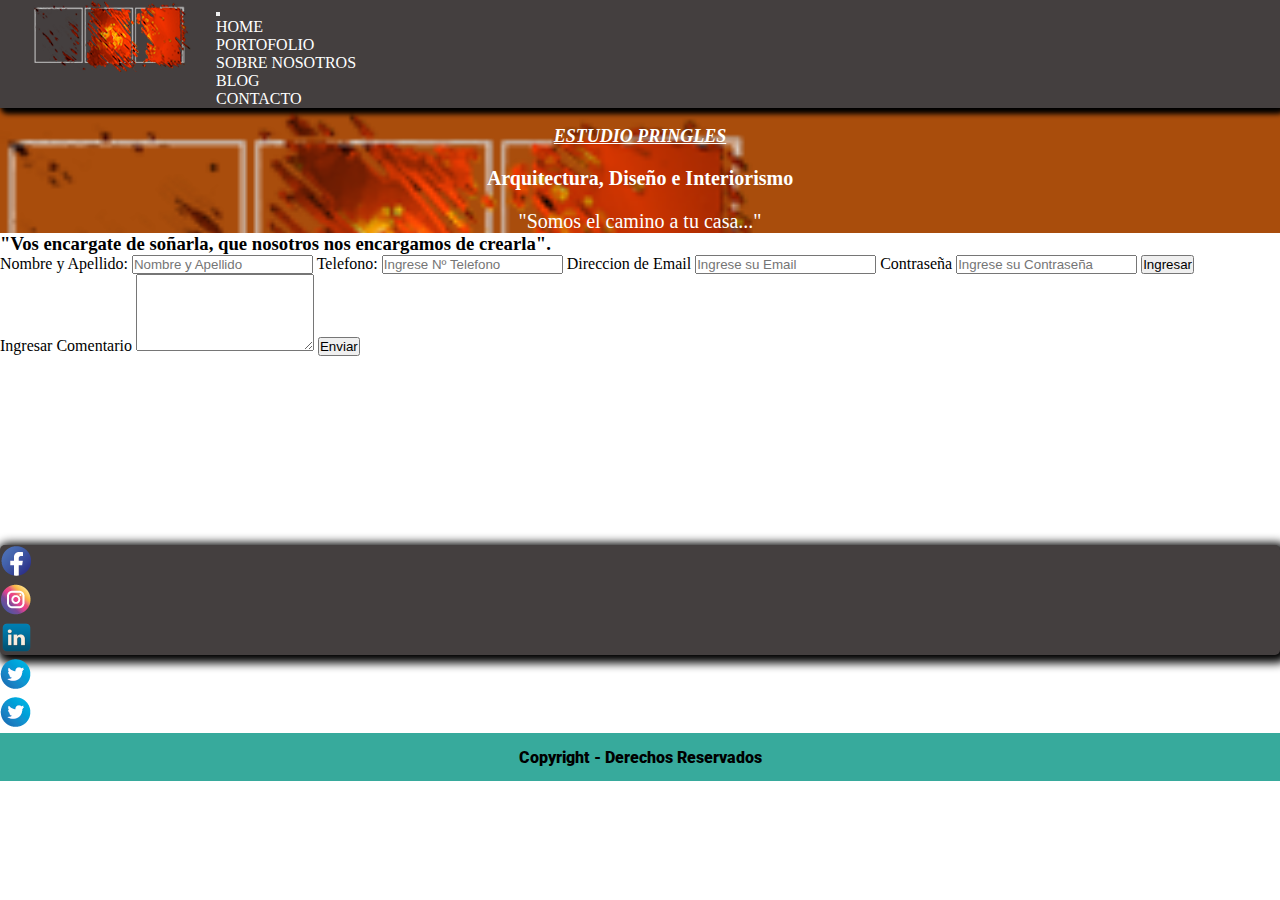
<file: Pages/formularioContacto.html>
<!DOCTYPE html>
<html lang="es">
<head>
    <meta charset="UTF-8">
    <meta http-equiv="X-UA-Compatible" content="IE=edge">
    <meta name="viewport" content="width=device-width, initial-scale=1.0">
    <title>DESARROLLO WEB</title>
    <link href="https://cdn.jsdelivr.net/npm/bootstrap@5.1.3/dist/css/bootstrap.min.css" rel="stylesheet" integrity="sha384-1BmE4kWBq78iYhFldvKuhfTAU6auU8tT94WrHftjDbrCEXSU1oBoqyl2QvZ6jIW3" crossorigin="anonymous">

    <link rel="preconnect" href="https://fonts.googleapis.com">
    <link rel="preconnect" href="https://fonts.gstatic.com" crossorigin>
    <link rel="preconnect" href="https://fonts.googleapis.com">
    <link rel="preconnect" href="https://fonts.gstatic.com" crossorigin>
    <link href="https://fonts.googleapis.com/css2?family=Roboto:ital,wght@0,100;0,300;0,400;0,700;0,900;1,100;1,300;1,400;1,500;1,700;1,900&display=swap" rel="stylesheet"> 
        
    <link rel="stylesheet" href="../CSS/style.css">

    </head>
    <!-- ctrl+k+c y abre la linea de comentario -->
    <body class="container-fluid">
    
        <div class="navbar_ sticky-top">
            <nav class="navbar navbar-expand-lg navbar-dark bg-dark col-lg-12 col-xs-12 ">
                <a href="./index.html" >
                    <img class="img_fluid " src="../Assets_img/logo1.png" alt="logo blog" >
                    </a> 
                    <div class="row align-items-center">
                  <a class="navbar-brand" href="./index.html"></a>
                  <button class="navbar-toggler" type="button" data-bs-toggle="collapse" data-bs-target="#navbarSupportedContent" aria-controls="navbarSupportedContent" aria-expanded="false" aria-label="Toggle navigation">
                    <span class="navbar-toggler-icon"></span>
                  </button>
                  <div class="collapse navbar-collapse" id="navbarSupportedContent">
                    <ul class="navbar-nav me-auto mb-2 mb-lg-0">
                      <li class="nav-item">
                        <a class="nav-link " aria-current="page" href="../">HOME</a>
                      </li>
                      <li class="nav-item">
                        <a class="nav-link " href="../Pages/portfolio.html">PORTOFOLIO</a>
                      </li>
                      <li class="nav-item">
                        <a class="nav-link" href="../Pages/sobreNosotros.html">SOBRE NOSOTROS</a>
                      </li>
                      <li class="nav-item">
                        <a class="nav-link" href="../Pages/blog.html">BLOG</a>
                      </li>
                      <li class="nav-item">
                        <a class="nav-link active" href="../Pages/formularioContacto.html">CONTACTO</a>
                      </li>
                    </ul>
                </div>
                    
                  </div>
              </nav>
            </div>

    
        <div class="header">
            <header>
                <h1 class="titulos">ESTUDIO PRINGLES</h1>
                <td></td>
                <H2 class="texto_header">Arquitectura, Diseño e Interiorismo</H2>
                <p class="texto_header">
                    "Somos el camino a tu casa..."
                    <!--  Tenela en 4 simples pasos:
                    INTERPRETACIÓN
                    
                    En una primera REUNIÓN DE INSPIRACIÓN, nos contás cómo querés vivir, cuáles son tus gustos e intereses, y los analizamos, en conjunto con las características del entorno para darte la mejor propuesta.
                    IDEA
                    
                    Con la información obtenida, creamos un primer CONCEPTO. Te mostramos un esbozo de lo que nos imaginamos para tu vivienda. Con esta instancia, vas a estar seguro de que, al contratarnos, obtendrás la casa que responda a todos tus deseos.
                    PROYECTO
                    
                    Tomamos la idea generada y la transformamos en un proyecto de arquitectura. Se define con absoluta precisión cada espacio y materialidad. Al finalizar esta instancia podrás vivenciar tu casa gracias a la REALIDAD VIRTUAL.
                    OBRA
                    
                    Coordinamos cada agente que interviene en este nuevo proceso. Hacemos un seguimiento económico / financiero INTEGRAL, procurando que la obra se desarrolle en los tiempos y costos definidos de ante mano y la obtengas con las mejores Terminaciones. -->
                    </p>
            </header>
        </div>
    
    <main class="set_main">
    <div class="col-xs-12 col-md-6 col-lg-12">
        <h3 class="row d-flex justify-content-center align-items-center mb-5">"Vos encargate de soñarla,
            que nosotros nos
            encargamos de crearla".</h3>
    </div>
        <!-- <form action="archivo.php" method="get"> -->
            <!-- label etiquetas de texto pero para formularios -->
            <!-- <label for="nombre">Ingrese su Nombre</label>
            <input name="nombre">
    
            <label for="direccion">Ingrese su Direccion</label>
            <input name="direccion">
    
            <label for="opinion">Ingrese su Opinion</label>
            <textarea name="opinion" id="" cols="65" rows="15"></textarea>
    
            <label for="sexo">Mujer</label>
            <input type="radio" name= "sexo" value="mujer">
    
            <label for="sexo">Hombre</label>
            <input type="radio" name= "sexo" value="hombre">
    
            <label for="term y cond">Terminos y Condiciones</label>
            <input type="checkbox" name="term y cond" value="acepto"> -->
    
            <!-- Etiqueta de Seleccion para menu desplegable-->
            <!-- <label for="consulta">Hace tu Consulta</label>
            <select name="consulta">
                    <option value="presupuesto">Presupuesto</option>
                    <option value="visitaObra">Visita a Obra</option>
                    <option value="computo">Computo</option>
            </select>
    
            <input type="submit" value="enviar formulario">
            <input type="reset" value="borrar">
            <input type="button" value="nada">
        </form> -->
<div class="row justify-content-center col-xs-12 col-md-6 col-lg-12">
    <form action="#" class="col-md-8 ">

        <div class="form-group">
            <label for="exampleFormControlInput1" class="form-label">Nombre y Apellido:</label>
            <input type="text" class="form-control" id="exampleFormControlInput1" placeholder="Nombre y Apellido"required>

            <label for="exampleFormControlInput1" class="form-label">Telefono:</label>
            <input type="number" class="form-control" id="exampleFormControlInput1" placeholder="Ingrese Nº Telefono"required>

            <label for="exampleFormControlInput1" class="form-label">Direccion de Email</label>
            <input type="email" class="form-control" id="exampleFormControlInput1" placeholder="Ingrese su Email"required>
  
            <label for="exampleFormControlInput1" class="form-label">Contraseña</label>
            <input type="password" class="form-control" id="exampleFormControlInput1" placeholder="Ingrese su Contraseña"required>

            <button type="button" class="btn btn-primary btn-sm">Ingresar</button>
        </div>
        <div class="form-control ">
            <label for="exampleFormControlTextarea1" class="form-label">Ingresar Comentario</label>
            <textarea class="form-control" id="exampleFormControlTextarea1" rows="5"></textarea>
            <button type="button" class="btn btn-primary btn-sm">Enviar</button>
        </div>
    </form>
    <section>
            
        <p class="lead">Ubicacion</p>
        <a href="https://goo.gl/maps/aRbt3pUFr9JMJQW17">Google maps</a>
        <br>
        <iframe src="https://www.google.com/maps/embed?pb=!1m18!1m12!1m3!1d3404.974290918197!2d-64.16892528562082!3d-31.41483440331877!2m3!1f0!2f0!3f0!3m2!1i1024!2i768!4f13.1!3m3!1m2!1s0x9432a2a3e9253021%3A0x9cac0a3a530f9e26!2sCnel.%20Juan%20P.%20Pringles%20110%2C%20X5004AOD%20C%C3%B3rdoba!5e0!3m2!1ses-419!2sar!4v1648221654339!5m2!1ses-419!2sar" width="300" height="150" style="border:0;" allowfullscreen="" loading="lazy" referrerpolicy="no-referrer-when-downgrade"></iframe>

    </section>
</div>
</Main>
    
<footer class="footer">
    <ul class="d-flex justify-content-center">
        <li><a href="https://www.facebook.com/fernandogabriel.reyna"><img src="../Assets_img/face-01.png" alt="Facebook"></a></li>

        <li><a href="https://www.instagram.com/fernandoreyna21/"><img src="../Assets_img/insta-01.png" alt="Instagram"></a></li>

        <li><a href="https://www.linkedin.com/in/fernando-reyna-8134a951/"> <img src="../Assets_img/linkdin1.png" alt="Linkedin"></a></li>

        <li><a href="https://twitter.com/fernandoreyna21"> <img src="../Assets_img/twit-01.png" alt="twitter"></a></li>
        
        <li><a href="https://github.com/ferweb84"target="_blank"> <i class="icono fab fa-github-square"></i> <img src="../Assets_img/twit-01.png" alt="twitter"></a></li>

    </ul>

<div class="copy">
<p>Copyright - Derechos Reservados</p>
</div>
</div>
</div>
</footer>
    
    </section>
    
    
    
    <!-- 
    <body class="portada_fondo">
        <header>
                    <h1 class="titulos">ESTUDIO PRINGLES</h1>
                    <td></td>
                    <H2>Arquitectura, Diseño e Interiorismo</H2>
        </header>
    
        <section class="menu">
    
            <nav class="logo">
                <a href="./index.html" >
                <img class="img_logo" src="../Assets_img/logo1.png" alt="logo blog" >
                </a>
            </nav>
    
            <ul>
                <li><a href="../">HOME</a></li>
                <li><a href="../Pages/portfolio.html">PORTOFOLIO</a></li>
                <li><a href="../Pages/sobreNosotros.html">SOBRE NOSOTROS</a>
                    <ul>
                        <li><a href="">Equipo</a></li>
                        <li><a href="">Clientes</a></li>
                        <li><a href="">Proveedores</a></li>
                    </ul>
                </li>
                <li><a href="../Pages/blog.html">BLOG</a></li>
                <li><a href="../Pages/formularioContacto.html">CONTACTO</a></li>
            </ul>
        </section>
    <main>
            <section class="texto">
                <p>Somos un estudio de Arquitectura, Interiorismo, Branding y Diseño Gráfico, fundado en 2012 con oficinas en Argentina y España. Tenemos una amplia experiencia en el desarrollo de diseños de restaurantes, centros comerciales, retail, oficinas y viviendas con personalidades singulares siendo conscientes del valor agregado que aporta el diseño en estos emprendimientos y en la vida de las personas que los habitan. Con una trayectoria profesional con más de 140 obras proyectadas y realizadas, algunas de ellas han tenido gran repercusión mediática posicionándose como referentes del diseño, tanto en Argentina como a nivel internacional.</p>
                <br>
    
            </section>
    <!- Formato Tarjeta: obras -->
            <!-- <section class="conjunto_obras">
                <div class="obras">
                    <h3 class="obras_nombres">OBRA FAMILIA MASSARONI</h3>
                    <p class="obras_texto">Lorem ipsum dolor sit, amet cfsf fsgdfg fgdfd dgsdf fdgonsectetur adipisicing elit</p>
                    <br>
                    <img class="obras_foto" src="../Assets_img/casa1.jpg" alt="">
                    <button class="boton">Ver Mas</button>
                </div>
    
                <div class="obras">
                    <h3 class="obras_nombres">OBRA FAMILIA ROBERTSON</h3>
                    <p class="obras_texto">Lorem ipsum dolor sit, amet consectetur adipisicing elit</p>
                    <br>
                    <img class="obras_foto" src="../Assets_img/casa2.jpg" alt="">
                    <button class="boton">Ver Mas</button>
                </div>
    
                <div class="obras">
                    <h3 class="obras_nombres">OBRA FAMILIA THOMPSON</h3>
                    <p class="obras_texto">Lorem ipsum dolor sit, amet consectetur adipisicing elit</p>
                    <br>
                    <img class="obras_foto" src="../Assets_img/casa3.jpg" alt="">
                    <button class="boton">Ver Mas</button>
                </div>
    
                <div class="obras">
                    <h3 class="obras_nombres">OBRA FAMILIA SAMSONITE</h3>
                    <p class="obras_texto">Lorem ipsum dolor sit, amet consectetur adipisicing elit</p>
                    <br>
                    <img class="obras_foto" src="../Assets_img/casa4.jpg" alt="">
                    <button class="boton">Ver Mas</button>
                </div>
            </section> -->
    
        <!-- <tr> = table row = fila de la tabla
        <th> = table head = cabecera de la tabla
        <td> = table data = celda de tabla -->
                <!-- <table class="fondo_tabla" border="1" cellpadding ="4" cellspacing="5">
                    <tr>
                        <th>Nº</th>
                        <th>Tipo de Obra</th>
                        <th>Ubicacion</th>
                        <th>Comitente</th>
                        <th>Link de la obra </th>
                    </tr>
                    <tr>
                        <th>1</th>
                        <td>Housing</td>
                        <td>Cordoba</td>
                        <td>Desarrollo UPC</td>
                        <td>Link</td>
                    </tr>
                    <tr>
                        <th>2</th>
                        <td>Vivienda</td>
                        <td>Rosario</td>
                        <td>Perez Garcia</td>
                        <td>Link</td>
                    </tr>
                    <tr>
                        <th>3</th>
                        <td>Duplex</td>
                        <td>San Luis</td>
                        <td>Flia Coder</td>
                        <td>Link</td>
                    </tr>
                    </table> -->
                    <!-- <div class="texto">
                        <p>Somos un jóven grupo de inquietos con ganas que, después de estudiar Arquitectura, Diseño, Comunicación, Lettering o Arte, nos dedi amos todos a lo mismo: estudiar cómo dotar un lugar de alma para que se transforme en un escenario con vida.
                            Pensamos en cómo hacer hablar a las texturas, para que nos reciten alguna sensación, en cómo un buen rincón puede ser el ingrediente secreto de un restó, o en cuál es la fórmula de contar historias sin usar ni letras ni palabras sólo la mímica de los espacios.
                            Somos un estudio porque estudiamos cómo hacer todo esto, cómo ponerle un nombre y cómo hacer que su personalidad se manifieste desde el primer beso con sus nuevos dueños, sus habitantes.
                            Somos profesionales obsesivos, exigentes y padres orgullosos de numerosos hijos que ya caminan solos y hoy, la idea es que conozcan el mundo.
                            El idioma no es barrera; porque no hablamos español, sabemos decir hola, bienvenido, sentite cómodo en el idioma universal de la arquitectura con el alma.</p>
                    </div>
        </main>
    
                <footer class="footer">
                    <div class="audio_footer">
                        <audio  src="../Assets_img/audios/Robin Schulz - Sunset (Original Mix).mp3"controls>Audio Musica</audio>
                    </div>
                    
                    <p class="copiright">Derechos Reservados - 2022
                    </p>
                    <div class="redes">
                        <a href="https://www.facebook.com/fernandogabriel.reyna"><img src="../Assets_img/face-01.png" alt="Facebook"></a></li>
                        <a href="https://www.instagram.com/"><img src="../Assets_img/instagram1.png" alt="Instagram"></a></li>
                        <a href="https://www.linkedin.com/in/fernando-reyna-8134a951/"> <img src="../Assets_img/linkdin1.png" alt="Linkedin"></a></li>
                        <a href="https://twitter.com/fernandoreyna21"> <img src="../Assets_img/twit-01.png" alt="twitter"></a></li>
                    </div>
    
                </footer> -->

<script src="https://cdn.jsdelivr.net/npm/bootstrap@5.1.3/dist/js/bootstrap.bundle.min.js" integrity="sha384-ka7Sk0Gln4gmtz2MlQnikT1wXgYsOg+OMhuP+IlRH9sENBO0LRn5q+8nbTov4+1p" crossorigin="anonymous"></script>


</body>
</html>
</file>
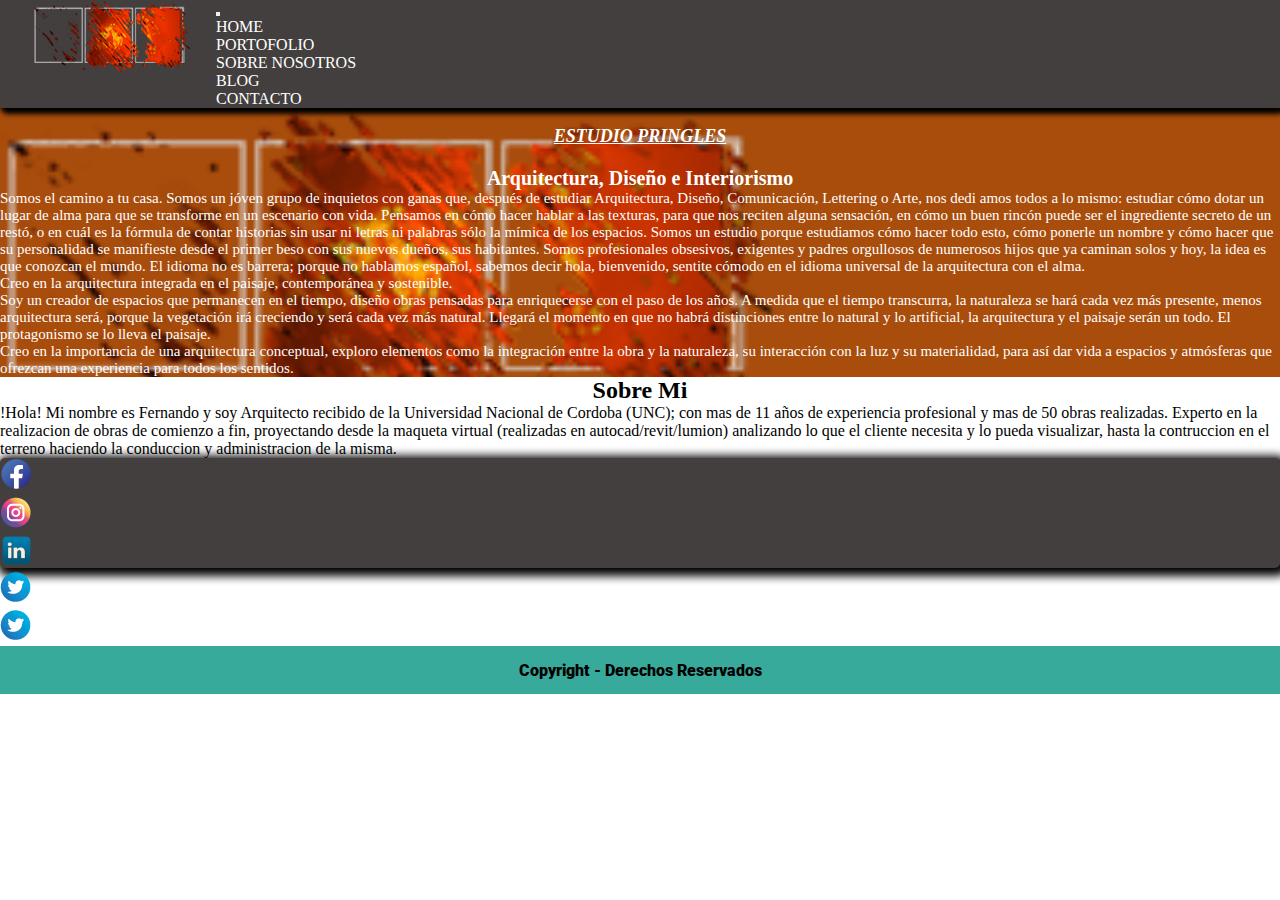
<file: Pages/sobreNosotros.html>
<!DOCTYPE html>
<html lang="es">
<head>
    <meta charset="UTF-8">
    <meta http-equiv="X-UA-Compatible" content="IE=edge">
    <meta name="viewport" content="width=device-width, initial-scale=1.0">
    <title>DESARROLLO WEB</title>

    <link href="https://cdn.jsdelivr.net/npm/bootstrap@5.1.3/dist/css/bootstrap.min.css" rel="stylesheet" integrity="sha384-1BmE4kWBq78iYhFldvKuhfTAU6auU8tT94WrHftjDbrCEXSU1oBoqyl2QvZ6jIW3" crossorigin="anonymous">

    <link rel="stylesheet" href="../CSS/style.css">
    
    <link rel="preconnect" href="https://fonts.googleapis.com">
    <link rel="preconnect" href="https://fonts.gstatic.com" crossorigin>
    <link rel="preconnect" href="https://fonts.googleapis.com">
    <link rel="preconnect" href="https://fonts.gstatic.com" crossorigin>
    <link href="https://fonts.googleapis.com/css2?family=Roboto:ital,wght@0,100;0,300;0,400;0,700;0,900;1,100;1,300;1,400;1,500;1,700;1,900&display=swap" rel="stylesheet"> 
        
        
</head>
<!-- ctrl+k+c y abre la linea de comentario -->

<body class="container-fluid">
    
            <div class="navbar_ sticky-top">
              <nav class="navbar navbar-expand-lg navbar-dark bg-dark col-lg-12 col-xs-12 ">
                  <a href="./index.html" >
                      <img class="img_fluid " src="../Assets_img/logo1.png" alt="logo blog" >
                      </a> 
                      <div class="row">
                    <a class="navbar-brand" href="./index.html"></a>
                    <button class="navbar-toggler" type="button" data-bs-toggle="collapse" data-bs-target="#navbarSupportedContent" aria-controls="navbarSupportedContent" aria-expanded="false" aria-label="Toggle navigation">
                      <span class="navbar-toggler-icon"></span>
                    </button>
                    <div class="collapse navbar-collapse" id="navbarSupportedContent">
                      <ul class="navbar-nav me-auto mb-2 mb-lg-0">
                        <li class="nav-item">
                          <a class="nav-link" aria-current="page" href="../">HOME</a>
                        </li>
                        <li class="nav-item">
                          <a class="nav-link" href="../Pages/portfolio.html">PORTOFOLIO</a>
                        </li>
                        <li class="nav-item">
                            <a class="nav-link  active" href="../Pages/sobreNosotros.html">SOBRE NOSOTROS</a>
                          </li>
                        <li class="nav-item">
                          <a class="nav-link" href="../Pages/blog.html">BLOG</a>
                        </li>
                        <li class="nav-item">
                          <a class="nav-link" href="../Pages/formularioContacto.html">CONTACTO</a>
                        </li>
                      </ul>
                  </div>
                      
                    </div>
                </nav>
              </div>
              <div class="header">
                <header class="row d-flex justify-content-around align-items-around">
                    <h1 class="titulos">ESTUDIO PRINGLES</h1>
                    <td></td>
                    <H2 class="texto_header">Arquitectura, Diseño e Interiorismo</H2>
                    <div class="col-xs-12 col-md-6 col-lg-12">
                    <p class="lead">
                        Somos el camino a tu casa.
                        Somos un jóven grupo de inquietos con ganas que, después de estudiar Arquitectura, Diseño, Comunicación, Lettering o Arte, nos dedi amos todos a lo mismo: estudiar cómo dotar un lugar de alma para que se transforme en un escenario con vida.
                        Pensamos en cómo hacer hablar a las texturas, para que nos reciten alguna sensación, en cómo un buen rincón puede ser el ingrediente secreto de un restó, o en cuál es la fórmula de contar historias sin usar ni letras ni palabras sólo la mímica de los espacios.
                        Somos un estudio porque estudiamos cómo hacer todo esto, cómo ponerle un nombre y cómo hacer que su personalidad se manifieste desde el primer beso con sus nuevos dueños, sus habitantes.
                        Somos profesionales obsesivos, exigentes y padres orgullosos de numerosos hijos que ya caminan solos y hoy, la idea es que conozcan el mundo.
                        El idioma no es barrera; porque no hablamos español, sabemos decir hola, bienvenido, sentite cómodo en el idioma universal de la arquitectura con el alma.      
                    </p>
                    <p class="lead"> Creo en la arquitectura integrada en el paisaje, contemporánea y sostenible.
                        <br>
                        Soy un creador de espacios que permanecen en el tiempo, diseño obras pensadas para enriquecerse con el paso de los años. A medida que el tiempo transcurra, la naturaleza se hará cada vez más presente, menos arquitectura será, porque la vegetación irá creciendo y será cada vez más natural. Llegará el momento en que no habrá distinciones entre lo natural y lo artificial, la arquitectura y el paisaje serán un todo. El protagonismo se lo lleva el paisaje.
                        <br>
                        Creo en la importancia de una arquitectura conceptual, exploro elementos como la integración entre la obra y la naturaleza, su interacción con la luz y su materialidad, para así dar vida a espacios y atmósferas que ofrezcan una experiencia para todos los sentidos.
                        </p>
                    </div>
                </header>
            </div>
            <div>
              <h2 id="sobreMi">Sobre Mi</h2>
              <div class="sobreMi"><div class="contenedor---img">
                  <div class="sobreMi__img">
                  </div>
              <div class="sobreMi__texto">
                  <p>!Hola! Mi nombre es Fernando y soy Arquitecto recibido de la Universidad Nacional de Cordoba (UNC); con mas de 11 años de experiencia profesional y mas de 50 obras realizadas. Experto en la realizacion de obras de comienzo a fin, proyectando desde la maqueta virtual (realizadas en autocad/revit/lumion) analizando lo que el cliente necesita y lo pueda visualizar, hasta la contruccion en el terreno haciendo la conduccion y administracion de la misma.</p>
            </div>



    
    </main>
    <footer class="footer">
      <ul class="d-flex justify-content-center">
          <li><a href="https://www.facebook.com/fernandogabriel.reyna"><img src="../Assets_img/face-01.png" alt="Facebook"></a></li>
  
          <li><a href="https://www.instagram.com/fernandoreyna21/"><img src="../Assets_img/insta-01.png" alt="Instagram"></a></li>
  
          <li><a href="https://www.linkedin.com/in/fernando-reyna-8134a951/"> <img src="../Assets_img/linkdin1.png" alt="Linkedin"></a></li>
  
          <li><a href="https://twitter.com/fernandoreyna21"> <img src="../Assets_img/twit-01.png" alt="twitter"></a></li>
          
          <li><a href="https://github.com/ferweb84"target="_blank"> <i class="icono fab fa-github-square"></i> <img src="../Assets_img/twit-01.png" alt="twitter"></a></li>
  
      </ul>
  
  <div class="copy">
  <p>Copyright - Derechos Reservados</p>
  </div>
  </div>
  </div>
  </footer>
 <script src="https://cdn.jsdelivr.net/npm/bootstrap@5.1.3/dist/js/bootstrap.bundle.min.js" integrity="sha384-ka7Sk0Gln4gmtz2MlQnikT1wXgYsOg+OMhuP+IlRH9sENBO0LRn5q+8nbTov4+1p" crossorigin="anonymous"></script>
</body>
</html>
</file>
<file: CSS/style.css>
* {
  margin: 0;
  padding: 0;
}

.lead {
  color: white;
  font-size: 15px;
}

.lead .lead-medium {
  color: white;
  font-size: 20px;
}

a {
  text-decoration: none;
}

.navbar {
  background-color: #443f3f !important;
  display: -webkit-box;
  display: -ms-flexbox;
  display: flex;
}

.navbar .navbar li {
  color: white;
  list-style: none;
}

@media (min-width: 480px) {
  .contenedorPadre {
    display: -ms-grid;
    display: grid;
    -ms-grid-columns: 1fr 1fr;
        grid-template-columns: 1fr 1fr;
    -ms-grid-rows: 90px 210px 231px auto 50px;
        grid-template-rows: 90px 210px 231px auto 50px;
  }
  /* para recetear el color de los links del navegardor  */
  a {
    text-decoration: none;
    color: white;
  }
  .header {
    background-color: #a94d0c;
    background-image: url(../Assets_img/logo-pagina.png);
    background-size: cover;
    /* background-image:url(../Assets_img/casapiscina.jpg); */
    /* background-repeat:repeat; */
    /* background-attachment:scroll; *
    /* heigt:400px; 
    background-size: cover; */
    /* display: flex;
    justify-content: center;
    align-items: center;
    text-align: center; */
  }
  .header .texto_header {
    color: white;
    /* overflow:scroll; */
    padding-top: 5px;
    text-align: center;
    font-size: 20px;
    font-family: Cambria, Cochin, Georgia, Times, 'Times New Roman', serif;
  }
  .header .texto_header .video_header {
    width: 100%;
    height: 100%;
    padding-bottom: 100px;
    -ms-flex-item-align: center;
        -ms-grid-row-align: center;
        align-self: center;
    border-radius: 15px;
  }
  .titulos {
    font-size: 16px;
    padding-top: 5px;
    color: white;
    font-style: oblique;
    text-align: center;
    text-decoration: underline;
    font-family: Cambria, Cochin, Georgia, Times, 'Times New Roman', serif;
  }
  h2 {
    text-align: center;
  }
  .navbar_ {
    position: -webkit-sticky;
    position: sticky;
    border-radius: 5px;
    -webkit-box-shadow: 3px 3px 5px 3px black;
            box-shadow: 3px 3px 5px 3px black;
    background-color: #443f3f;
  }
  .navbar_ .logo {
    width: 100px;
    padding: 5px;
  }
  .navbar_ .logo .img_logo {
    width: 110px;
  }
  ul {
    list-style: none;
  }
  ul ul li {
    display: inline-block;
    font-size: 12px;
    padding: 3px;
  }
  ul ul li ul ul {
    display: none;
    position: absolute;
  }
  ul ul li ul ul ul ul li {
    display: block;
  }
  ul ul li ul ul ul ul li ul li:hover ul {
    display: block;
  }
  .set_obras {
    display: inline-block;
    border-radius: 20px;
    margin: 0px;
    -ms-flex-wrap: wrap;
        flex-wrap: wrap;
    -webkit-box-orient: horizontal;
    -webkit-box-direction: normal;
        -ms-flex-direction: row;
            flex-direction: row;
    -webkit-box-pack: center;
        -ms-flex-pack: center;
            justify-content: center;
    -webkit-box-align: center;
        -ms-flex-align: center;
            align-items: center;
    -ms-flex-line-pack: center;
        align-content: center;
    display: -webkit-box;
    display: -ms-flexbox;
    display: flex;
  }
  .set_obras .obras_nombres {
    text-align: center;
    font-size: 15px;
    color: white;
  }
  .set_obras .obras_nombres .obras_texto {
    font-size: 12px;
    color: white;
  }
  .set_obras .obras_nombres .obras_texto .obras_foto {
    width: 300px;
    height: 250px;
    border-radius: 10px;
    border: solid 1px black;
  }
  .texto {
    background-color: #a04708;
    border-radius: 7px;
    grid-area: texto;
    color: black;
    font-family: roboto;
    font-weight: strong bold;
    font-style: italic;
    font-size: 18px;
    text-align: center;
    margin-top: 20px;
    /* overflow: scroll; */
  }
}

@media (min-width: 480px) and (min-width: 768px) {
  * {
    margin: 0;
    padding: 0;
  }
  .contenedorPadre {
    display: -ms-grid;
    display: grid;
    -ms-grid-columns: 25% 25% 25% 25%;
        grid-template-columns: 25% 25% 25% 25%;
    -ms-grid-rows: 90px 200px 420px 850px 50px;
        grid-template-rows: 90px 200px 420px 850px 50px;
    /* column-gap: 10px;
        row-gap: 10px; */
    /* gap: 10px; */
    /*alinia los items desde el Padre
        justify-items: stretch;
        align-items: center; */
  }
}

@media (min-width: 480px) {
  /* para recetear el color de los links del navegardor  */
  a {
    text-decoration: none;
    color: white;
  }
  .header {
    grid-area: header;
    background-color: #a94d0c;
    background-image: url(../Assets_img/logo-pagina.png);
    background-size: cover;
    /* background-image:url(../Assets_img/casapiscina.jpg); */
    /* background-repeat:repeat; */
    /* background-attachment:scroll; */
    /* heigt:400px;
        background-size: cover; */
    /* display: flex;
        justify-content: center;
        align-items: center;
        text-align: center; */
  }
  .header .titulos {
    font-size: 18px;
    padding-top: 18px;
    color: white;
    font-style: oblique;
    text-align: center;
    text-decoration: underline;
    font-family: Cambria, Cochin, Georgia, Times, 'Times New Roman', serif;
  }
  .header .titulos .texto_header {
    color: white;
    padding-top: 10px;
    text-align: center;
    font-size: 16px;
    font-family: Cambria, Cochin, Georgia, Times, 'Times New Roman', serif;
  }
  .header .titulos .texto_header .video_header {
    width: 100%;
    height: 100%;
    padding-bottom: 100px;
    -ms-flex-item-align: center;
        -ms-grid-row-align: center;
        align-self: center;
    border-radius: 15px;
  }
  h2 {
    text-align: center;
  }
  .logo {
    width: 180px;
    padding: 5px;
  }
  .logo .img_logo {
    width: 180px;
  }
  .menu {
    grid-area: menu;
    -webkit-box-sizing: border-box;
            box-sizing: border-box;
    background-color: #443f3f;
    width: 99.6%;
    height: 90px;
    border-radius: 5px;
    -webkit-box-shadow: 3px 3px 5px 3px black;
            box-shadow: 3px 3px 5px 3px black;
    position: -webkit-sticky;
    position: sticky;
    top: 0px;
    /* para dejarla fija a la barra :position: fixed; */
    /* z index para poner el orden de superposicion de las imagenes en profundidad */
    z-index: 20px;
    display: -webkit-box;
    display: -ms-flexbox;
    display: flex;
    -webkit-box-pack: justify;
        -ms-flex-pack: justify;
            justify-content: space-between;
    -webkit-box-align: center;
        -ms-flex-align: center;
            align-items: center;
  }
  ul {
    list-style: none;
  }
  ul ul li {
    display: inline-block;
    font-size: 16px;
    padding: 10px;
  }
  ul ul li ul ul {
    display: none;
    position: absolute;
  }
  ul ul li ul ul ul ul li {
    display: block;
  }
  ul ul li ul ul ul ul li ul li:hover ul {
    display: block;
  }
  .set_obras {
    grid-area: set_obras;
    display: inline-block;
    height: 900px;
    border-radius: 20px;
    margin: 15px;
    -ms-flex-wrap: wrap;
        flex-wrap: wrap;
    -webkit-box-orient: horizontal;
    -webkit-box-direction: normal;
        -ms-flex-direction: row;
            flex-direction: row;
    -webkit-box-pack: center;
        -ms-flex-pack: center;
            justify-content: center;
    -webkit-box-align: center;
        -ms-flex-align: center;
            align-items: center;
    -ms-flex-line-pack: center;
        align-content: center;
    display: -webkit-box;
    display: -ms-flexbox;
    display: flex;
  }
  .set_obras .obras {
    width: 300px;
    height: 320px;
    background-color: #443f3f;
    border-radius: 7px;
    -webkit-box-shadow: 5px 5px 15px 5px black;
            box-shadow: 5px 5px 15px 5px black;
    padding: 10px;
    margin: 15px;
  }
  .set_obras .obras .obras_nombres {
    text-align: center;
    font-size: 14px;
    color: white;
  }
  .set_obras .obras .obras_nombres .obras_texto {
    font-size: 12px;
    color: white;
    padding-top: 5px;
  }
  .set_obras .obras .obras_nombres .obras_texto .obras_foto {
    width: 300px;
    height: 230px;
    border-radius: 10px;
    border: solid 1px black;
  }
  .texto {
    background-color: #a04708;
    border-radius: 7px;
    grid-area: texto;
    color: black;
    font-family: roboto;
    font-weight: strong bold;
    font-style: italic;
    font-size: 18px;
    text-align: center;
    margin-top: 20px;
    /* overflow: scroll; */
  }
}

@media (min-width: 480px) and (min-width: 1280px) {
  .contenedorPadre {
    display: -ms-grid;
    display: grid;
    -ms-grid-columns: 25% 25% 25% 25%;
        grid-template-columns: 25% 25% 25% 25%;
    -ms-grid-rows: 92px 250px 700px 1000px 50px;
        grid-template-rows: 92px 250px 700px 1000px 50px;
    /* column-gap: 10px;
    row-gap: 10px; */
    /* gap: 10px; */
    /*alinia los items desde el Padre
    justify-items: stretch;
    align-items: center; */
  }
}

@media (min-width: 480px) {
  /* para recetear el color de los links del navegardor  */
  a {
    text-decoration: none;
    color: white;
  }
  .header {
    grid-area: header;
    background-color: #a94d0c;
    background-image: url(../Assets_img/logo-pagina.png);
    /* background-image:url(../Assets_img/casapiscina.jpg); */
    /* background-repeat:repeat; */
    /* background-attachment:scroll; */
    background-size: cover;
    /* heigt:400px;
background-size: cover; */
    /* display: flex;
    justify-content: center;
    align-items: center;
    text-align: center; */
  }
  .header .texto_header {
    color: white;
    padding-top: 20px;
    text-align: center;
    font-size: 20px;
    font-family: Cambria, Cochin, Georgia, Times, 'Times New Roman', serif;
  }
  .header .texto_header .video_header {
    width: 100%;
    height: 100%;
    padding-bottom: 100px;
    -ms-flex-item-align: center;
        -ms-grid-row-align: center;
        align-self: center;
    border-radius: 15px;
  }
  .titulos {
    font-size: 25px;
    padding-top: 10px;
    color: white;
    font-style: oblique;
    text-align: center;
    text-decoration: underline;
    font-family: Cambria, Cochin, Georgia, Times, 'Times New Roman', serif;
  }
  h2 {
    text-align: center;
  }
  .logo {
    width: 180px;
    padding: 5px;
  }
  .logo .img_logo {
    width: 180px;
  }
  .menu {
    grid-area: menu;
    -webkit-box-sizing: border-box;
            box-sizing: border-box;
    background-color: #443f3f;
    width: 99.6%;
    height: 90px;
    border-radius: 5px;
    -webkit-box-shadow: 3px 3px 5px 3px black;
            box-shadow: 3px 3px 5px 3px black;
    position: -webkit-sticky;
    position: sticky;
    top: 0px;
    /* para dejarla fija a la barra :position: fixed; */
    /* z index para poner el orden de superposicion de las imagenes en profundidad */
    z-index: 20px;
    display: -webkit-box;
    display: -ms-flexbox;
    display: flex;
    -webkit-box-pack: justify;
        -ms-flex-pack: justify;
            justify-content: space-between;
    -webkit-box-align: center;
        -ms-flex-align: center;
            align-items: center;
  }
  ul {
    list-style: none;
  }
  ul ul li {
    display: inline-block;
    font-size: 14px;
    padding: 10px;
  }
  ul ul li ul ul {
    display: none;
    position: absolute;
  }
  ul ul li ul ul ul ul li {
    display: block;
  }
  ul ul li ul ul ul ul li ul li:hover ul {
    display: block;
  }
  .set_obras {
    grid-area: set_obras;
    display: inline-block;
    border-radius: 20px;
    margin-top: 0px;
    -ms-flex-wrap: wrap;
        flex-wrap: wrap;
    -webkit-box-orient: horizontal;
    -webkit-box-direction: normal;
        -ms-flex-direction: row;
            flex-direction: row;
    -webkit-box-pack: center;
        -ms-flex-pack: center;
            justify-content: center;
    -webkit-box-align: center;
        -ms-flex-align: center;
            align-items: center;
    -ms-flex-line-pack: center;
        align-content: center;
    display: -webkit-box;
    display: -ms-flexbox;
    display: flex;
  }
  .set_obras .obras {
    width: 320px;
    height: 350px;
    background-color: #443f3f;
    border-radius: 7px;
    -webkit-box-shadow: 5px 5px 15px 5px black;
            box-shadow: 5px 5px 15px 5px black;
    padding: 30px;
    margin: 50px;
  }
  .set_obras .obras .obras_nombres {
    text-align: center;
    font-size: 15px;
    color: white;
  }
  .set_obras .obras .obras_nombres .obras_texto {
    font-size: 12px;
    color: white;
  }
  .set_obras .obras .obras_nombres .obras_texto .obras_foto {
    width: 320px;
    height: 280px;
    border-radius: 10px;
    border: solid 1px black;
  }
  .texto {
    background-color: #a04708;
    border-radius: 7px;
    grid-area: texto;
    color: black;
    font-family: roboto;
    font-weight: strong bold;
    font-style: italic;
    font-size: 18px;
    text-align: center;
    margin-top: 20px;
    /* overflow: scroll; */
  }
  .footer {
    grid-area: footer;
    background-color: #443f3f;
    width: 98,5%;
    height: 110px;
    border-radius: 5px;
    -webkit-box-shadow: 3px 3px 10px 5px black;
            box-shadow: 3px 3px 10px 5px black;
    -webkit-box-align: start;
        -ms-flex-align: start;
            align-items: flex-start;
  }
  .footer .copiright {
    text-align: right;
    padding-right: 40px;
  }
  .footer .copiright .redes {
    padding: 10px;
  }
  /* .audio_footer {
    padding-left: 500px;

} */
  .footer__sociales {
    margin-top: 5rem;
    display: -webkit-box;
    display: -ms-flexbox;
    display: flex;
    -webkit-box-pack: center;
        -ms-flex-pack: center;
            justify-content: center;
    gap: 1.5rem;
    -webkit-box-align: center;
        -ms-flex-align: center;
            align-items: center;
  }
  .footer__sociales .icono {
    font-size: 1.7rem;
    color: #fff;
    cursor: pointer;
  }
  .copy {
    width: 100%;
    height: 3rem;
    color: #000;
    text-align: center;
    background-color: #37aa9c;
    display: -webkit-box;
    display: -ms-flexbox;
    display: flex;
    -webkit-box-align: center;
        -ms-flex-align: center;
            align-items: center;
    -webkit-box-pack: center;
        -ms-flex-pack: center;
            justify-content: center;
    font-family: -apple-system,BlinkMacSystemFont,Segoe UI,Roboto,Oxygen,Ubuntu,Cantarell,Open Sans,Helvetica Neue,sans-serif;
    font-weight: 900;
  }
}
/*# sourceMappingURL=style.css.map */
</file>
